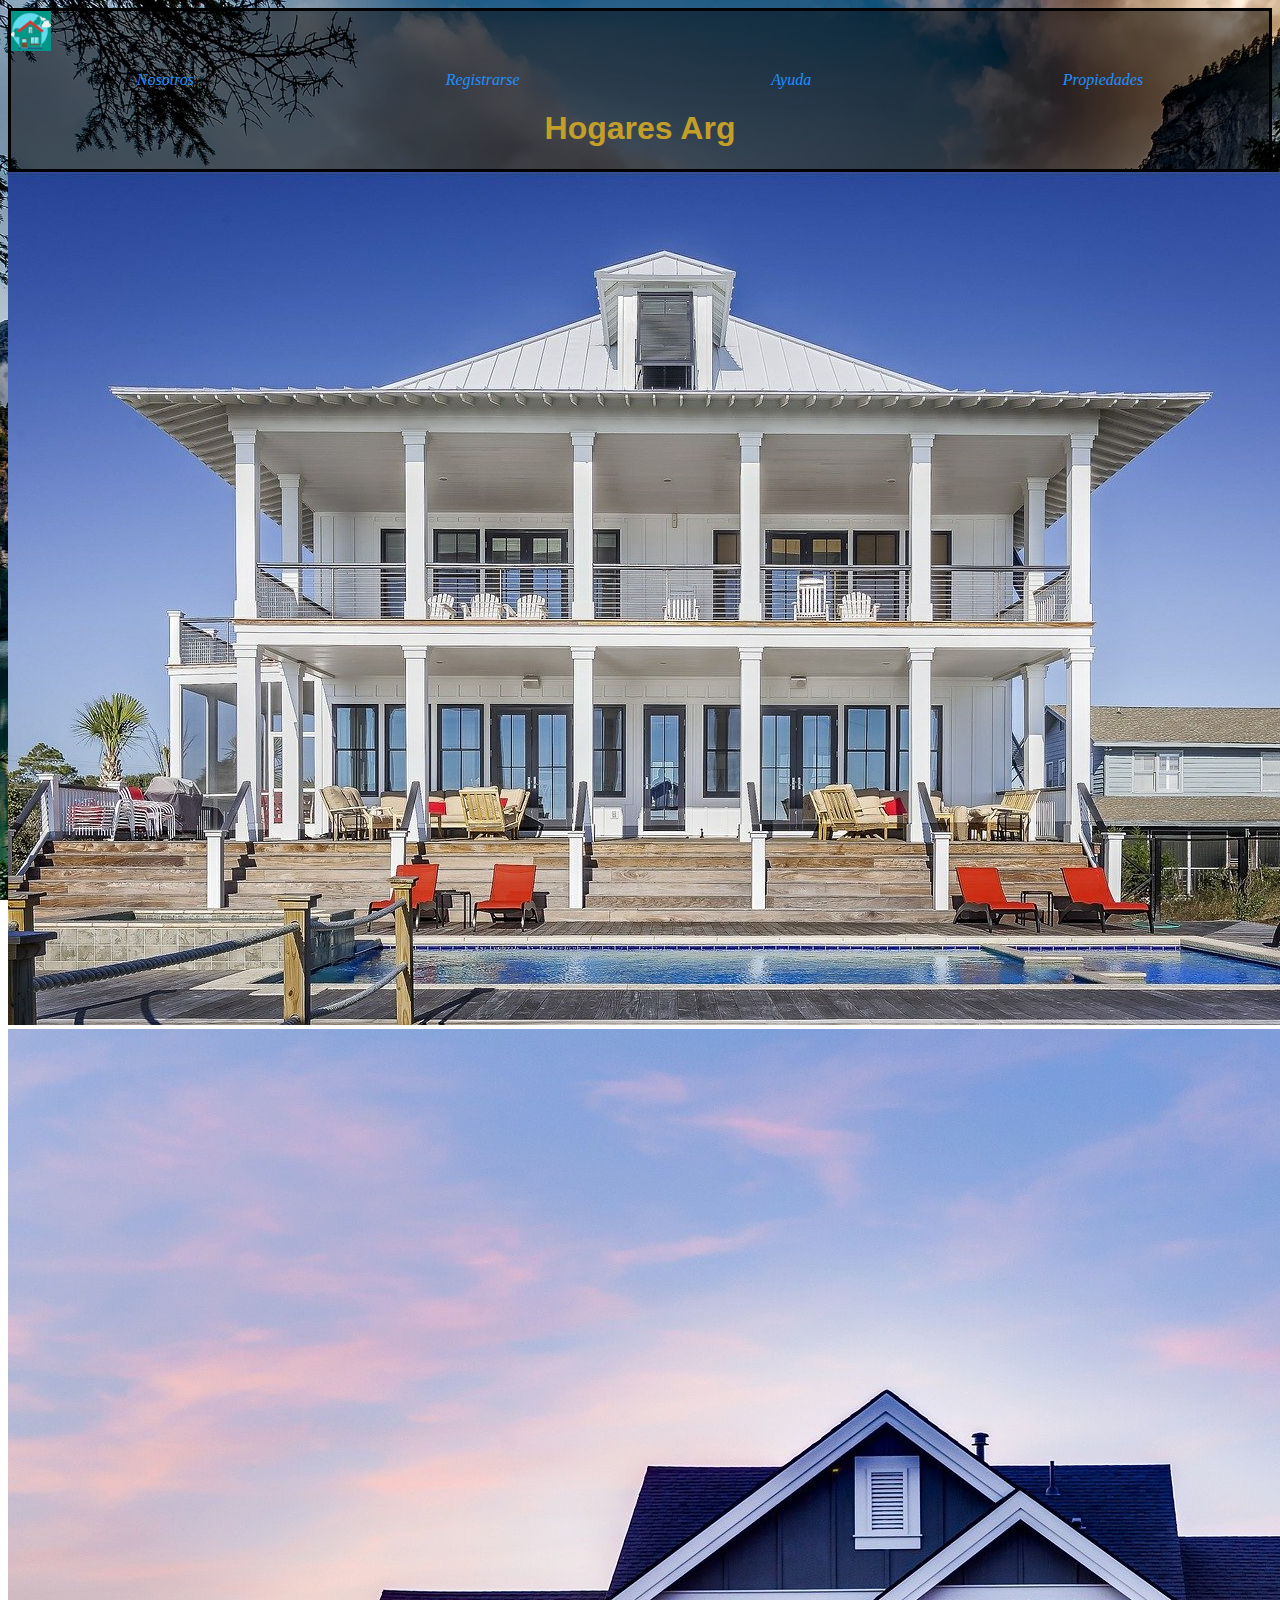
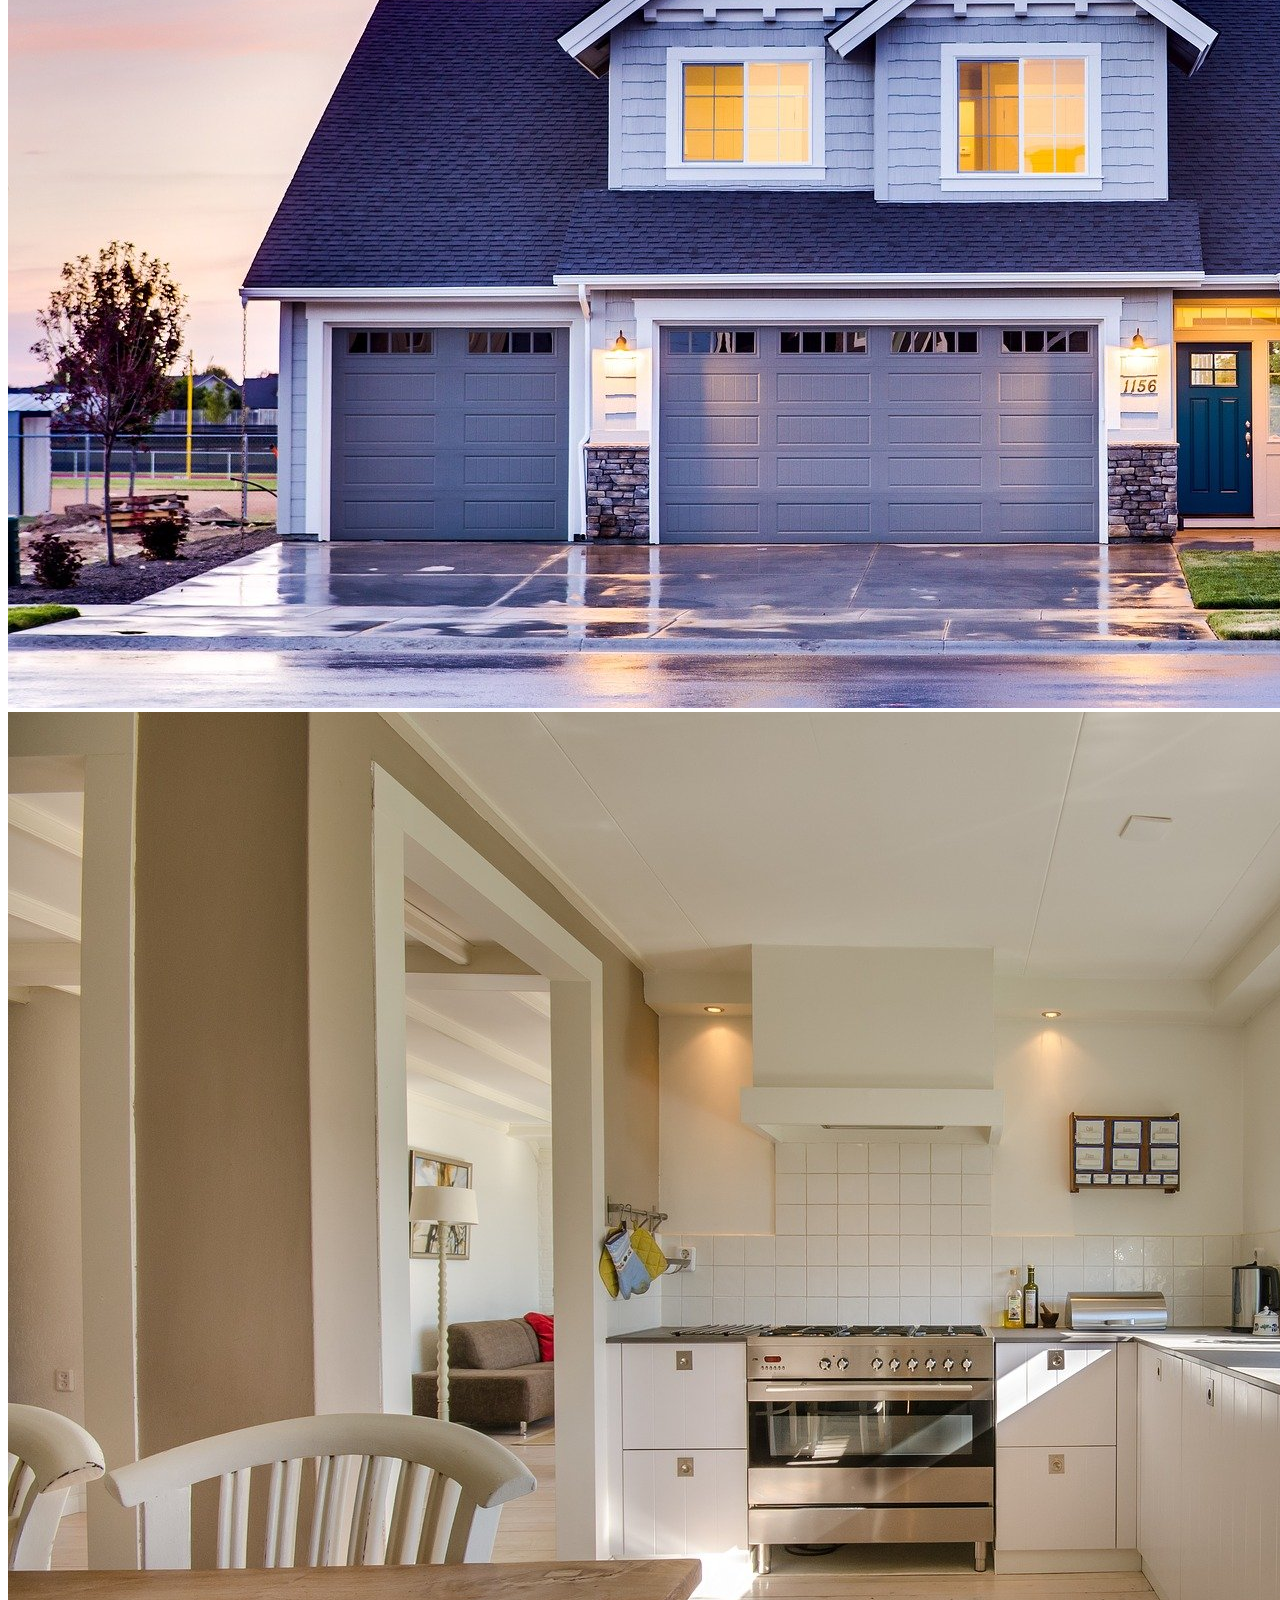
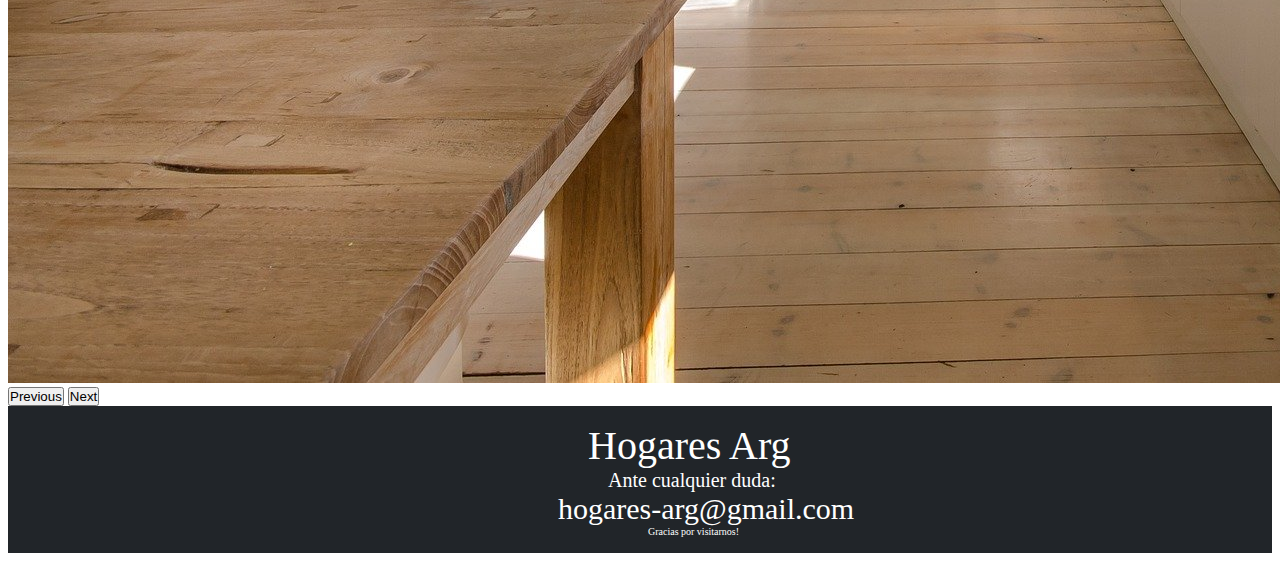
<file: index.html>
<!DOCTYPE html>
<html lang="en">
<head>
    <meta charset="UTF-8">
    <meta http-equiv="X-UA-Compatible" content="IE=edge">
    <meta name="viewport" content="width=device-width, initial-scale=1.0">

    <!--Meta tags-->
    <meta name="description" content="Pagina de inmobilaria donde se encuentran todos tipos de hogares, desde deptos hasta casas.
    Todos detallados. Página web de hogares.">
    <meta name="keywords" content="desarrollo web, aplicaciones, casa, inmobilaria">
    <meta name="author" content="Teo Roca">

    <meta property="og:title" content="Casas-Roca">

    <title> Casas-Roca - desarrollador web </title>
    <link rel="stylesheet" href="style.css">
    <link href="https://cdn.jsdelivr.net/npm/bootstrap@5.0.2/dist/css/bootstrap.min.css" rel="stylesheet" integrity="sha384-EVSTQN3/azprG1Anm3QDgpJLIm9Nao0Yz1ztcQTwFspd3yD65VohhpuuCOmLASjC" crossorigin="anonymous">
</head>

<body class="body-index">
    
    <header class="header">
        <img  style="height: 40px;" src="images/logo.png" alt="logo">
        <nav>
            <ul class="ulMenu">
                <li> <a href="nosotros.html">Nosotros</a> </li>
                <li> <a href="registrarse.html">Registrarse</a> </li>
                <li> <a href="ayuda.html">Ayuda</a> </li>
                <li> <a href="propiedades.html">Propiedades</a> </li>
            </ul>
        </nav>
        <h1> Hogares Arg</h1>
    </header >
    

    <div id="carouselExampleControls" class="carousel slide" data-bs-ride="carousel">
        <div class="carousel-inner">
          <div class="carousel-item active">
            <img src="images/casa8.jpg" class="d-block w-100" alt="imagen1">
          </div>
          <div class="carousel-item">
            <img src="images/casa6.jpg" class="d-block w-100" alt="imagen2">
          </div>
          <div class="carousel-item">
            <img src="images/casa7.jpg" class="d-block w-100" alt="imagen3">
          </div>
        </div>
        <button class="carousel-control-prev" type="button" data-bs-target="#carouselExampleControls" data-bs-slide="prev">
          <span class="carousel-control-prev-icon" aria-hidden="true"></span>
          <span class="visually-hidden">Previous</span>
        </button>
        <button class="carousel-control-next" type="button" data-bs-target="#carouselExampleControls" data-bs-slide="next">
          <span class="carousel-control-next-icon" aria-hidden="true"></span>
          <span class="visually-hidden">Next</span>
        </button>
      </div>
      
      <footer style= "bottom: 0px; background-color: #212529;">
        <ul class="ul-principal">
          <li style="font-size: 40px; margin-left: 30px;">Hogares Arg</li>
          <li style="font-size: 20px; margin-left: 50px;">Ante cualquier duda:</li>
          <li style="font-size: 30px;"> hogares-arg@gmail.com</li>
          <li style="font-size: 10px; margin-left: 90px;">Gracias por visitarnos!</li>
        </ul>
      </footer>

      <script src="https://cdn.jsdelivr.net/npm/@popperjs/core@2.9.2/dist/umd/popper.min.js" integrity="sha384-IQsoLXl5PILFhosVNubq5LC7Qb9DXgDA9i+tQ8Zj3iwWAwPtgFTxbJ8NT4GN1R8p" crossorigin="anonymous"></script>
      <script src="https://cdn.jsdelivr.net/npm/bootstrap@5.0.2/dist/js/bootstrap.min.js" integrity="sha384-cVKIPhGWiC2Al4u+LWgxfKTRIcfu0JTxR+EQDz/bgldoEyl4H0zUF0QKbrJ0EcQF" crossorigin="anonymous"></script>
</body>
</html>
</file>
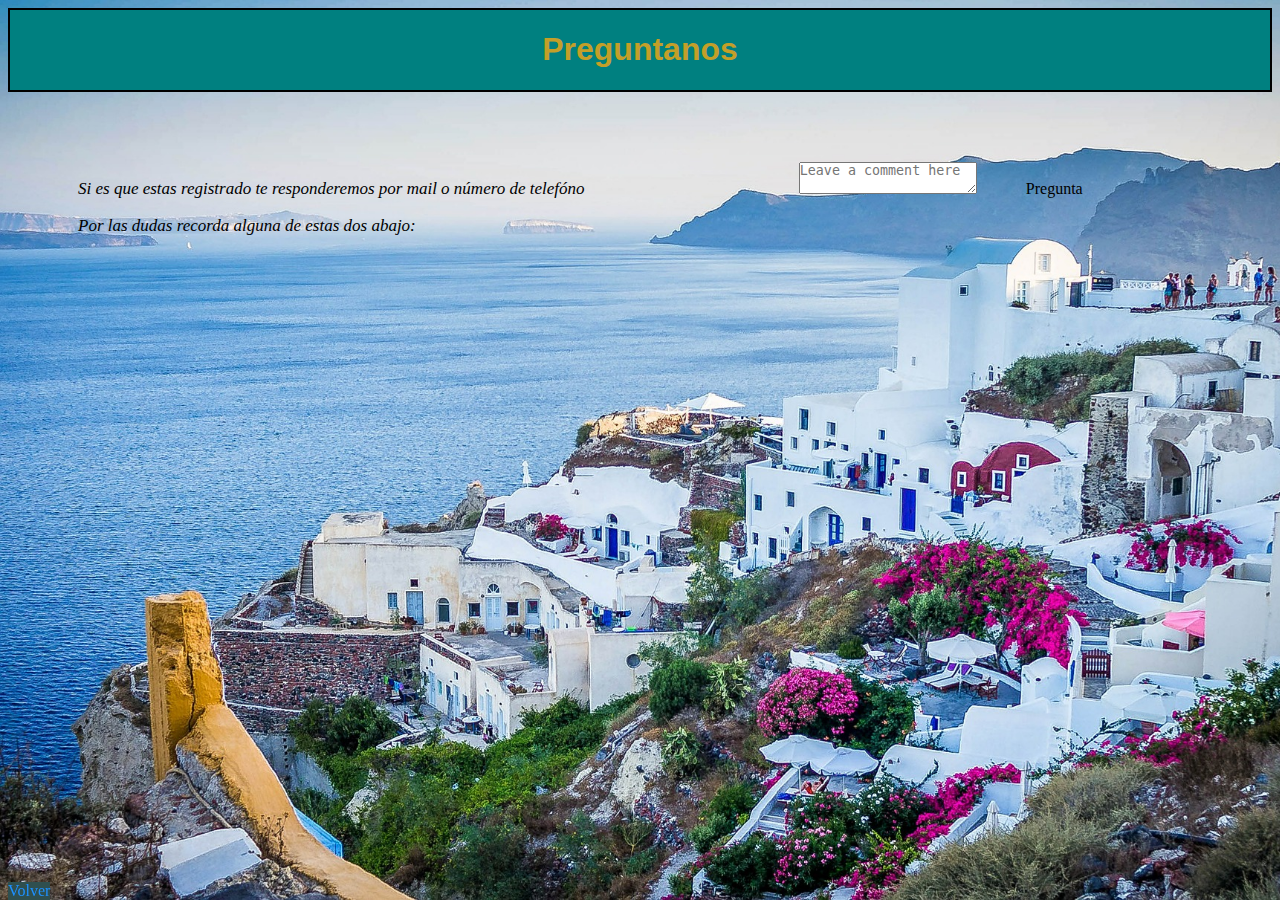
<file: ayuda.html>
<!DOCTYPE html>
<html lang="en">
<head>
    <meta charset="UTF-8">
    <meta http-equiv="X-UA-Compatible" content="IE=edge">
    <meta name="viewport" content="width=device-width, initial-scale=1.0">

     <!--Meta tags-->
     <meta name="description" content="Pagina de inmobilaria donde se encuentran todos tipos de hogares, desde deptos hasta casas.
     Todos detallados. Página web de hogares.">
     <meta name="keywords" content="desarrollo web, aplicaciones, casa, inmobilaria">
     <meta name="author" content="Teo Roca">
 
     <meta property="og:title" content="Casas-Roca">
 
    <title>Ayuda</title>
    <link rel="stylesheet" href="style.css">
    <link href="https://cdn.jsdelivr.net/npm/bootstrap@5.0.2/dist/css/bootstrap.min.css" rel="stylesheet" integrity="sha384-EVSTQN3/azprG1Anm3QDgpJLIm9Nao0Yz1ztcQTwFspd3yD65VohhpuuCOmLASjC" crossorigin="anonymous">

</head>
<body class="ayuda">
  
<header>
    <h1>Preguntanos</h1>
</header>

<main class="pregunta">

    <div class="pregunta1" style="font-size: 17px; font-style: oblique;">
        <p>Si es que estas registrado te responderemos por mail o número de telefóno</p>
        <p> Por las dudas recorda alguna de estas dos abajo:</p>
       </div>
    
        <div class="form-floating">
            <textarea class="form-control" placeholder="Leave a comment here" id="floatingTextarea"></textarea>
            <label style="padding: 45px;" for="floatingTextarea">Pregunta</label>
        </div>
    
</main>

<a href="index.html" style="background-color: darkslategrey; bottom: 0px; position: fixed;">Volver</a>



</body>
</html>
</file>
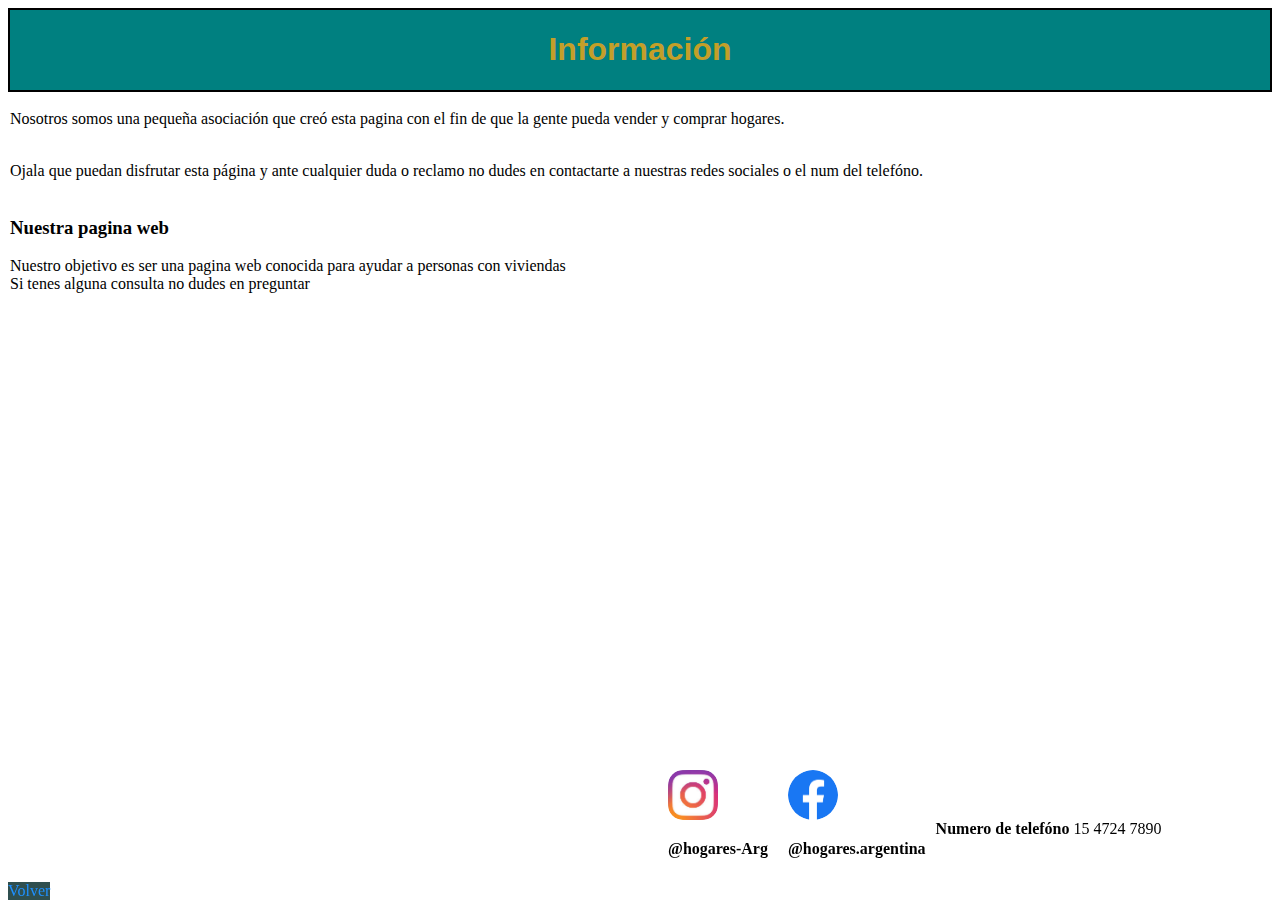
<file: nosotros.html>
<!DOCTYPE html>
<html lang="en">
<head>
    <meta charset="UTF-8">
    <meta http-equiv="X-UA-Compatible" content="IE=edge">
    <meta name="viewport" content="width=device-width, initial-scale=1.0">

     <!--Meta tags-->
     <meta name="description" content="Pagina de inmobilaria donde se encuentran todos tipos de hogares, desde deptos hasta casas.
     Todos detallados. Página web de hogares.">
     <meta name="keywords" content="desarrollo web, aplicaciones, casa, inmobilaria">
     <meta name="author" content="Teo Roca">
 
     <meta property="og:title" content="Casas-Roca">
 
     <title>Nosotros</title>
    <link rel="stylesheet" href="style.css">
    <link href="https://cdn.jsdelivr.net/npm/bootstrap@5.0.2/dist/css/bootstrap.min.css" rel="stylesheet" integrity="sha384-EVSTQN3/azprG1Anm3QDgpJLIm9Nao0Yz1ztcQTwFspd3yD65VohhpuuCOmLASjC" crossorigin="anonymous">
</head>

<body class="nosotros">
<header style="background-color: teal; border: black solid 2px;">
    <h1>Información</h1>
</header>
    <main>
    <table style=" display: flex; height: 50px;" class="table">
        <tr>
            <td>
                <p> Nosotros somos una pequeña asociación que creó esta pagina con el fin de que la gente pueda vender
                    y comprar hogares.</p>
            </td>
        </tr>
        <tr>
            <td>
                <p> Ojala que puedan disfrutar esta página y ante cualquier duda o reclamo no dudes en contactarte a nuestras
                    redes sociales o el num del telefóno.</p>
            </td>
        </tr>
        <tr>
            <td> 
                <h3>Nuestra pagina web</h3>
                <div> Nuestro objetivo es ser una pagina web conocida para ayudar a personas con viviendas
                </div>
                <div>Si tenes alguna consulta no dudes en preguntar</div>
                <div> </div>
            </td>
        </tr>
    </table>
 </main>
    
    <a href="index.html" class="volv">Volver</a>

    <footer class="footer-redes" style="text-decoration: underline;">
            <ul class="redes">
                <li class="redes2"> <img class="imag-insta" src="images/instagram.jpg" alt="instagram"> 
                <p>  <strong>@hogares-Arg </strong> </p>
                </li>
                <li class="redes2"> <img class="imagen-facebook" src="images/facebook.png" alt="facebook">
                <p> <strong>@hogares.argentina</strong> </p> </li>
                <li class="redes21"> <strong>Numero de telefóno</strong> 15 4724 7890</li>
            </ul>
    </footer>
</body>
</html>
</file>
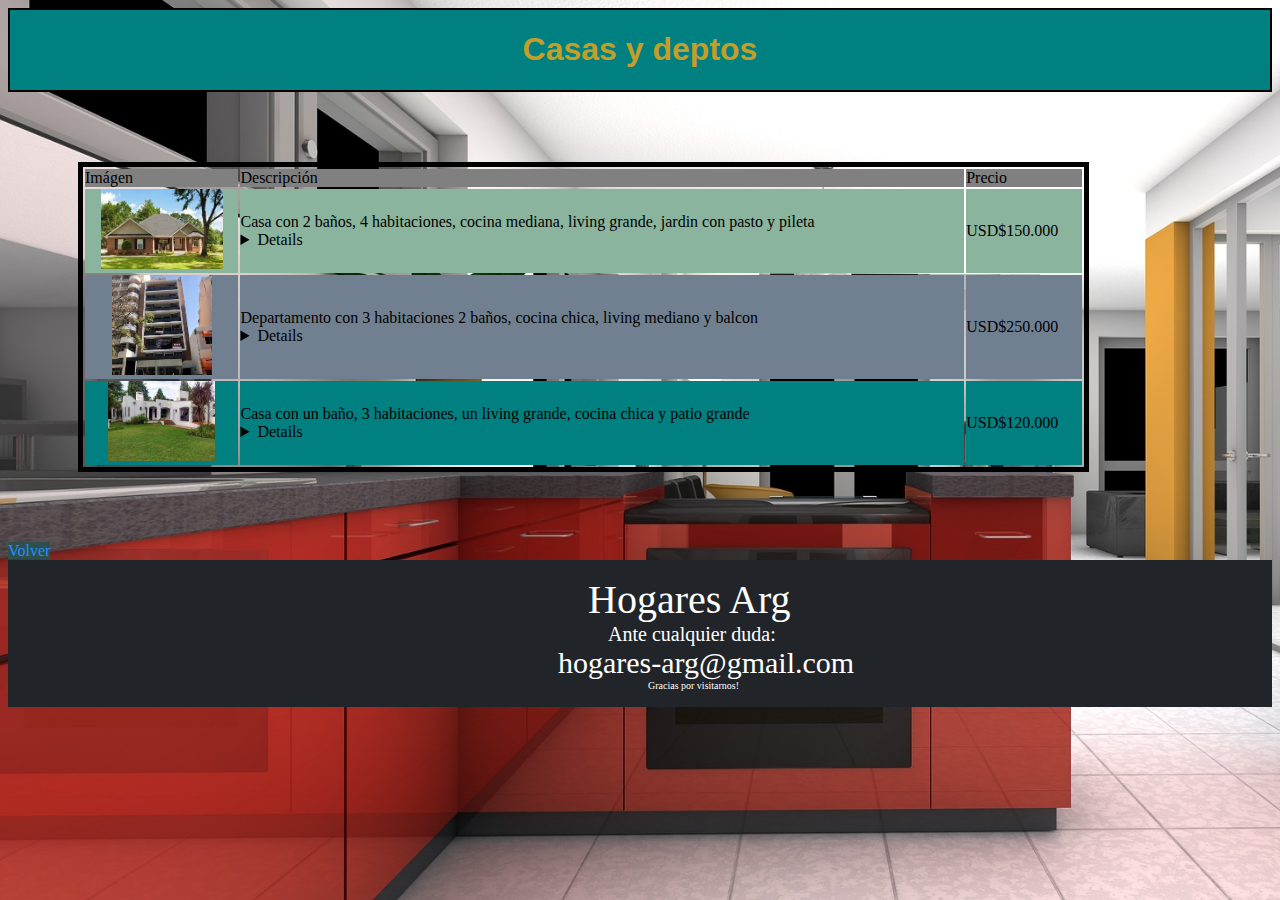
<file: propiedades.html>
<!DOCTYPE html>
<html lang="en">
<head>
    <meta charset="UTF-8">
    <meta http-equiv="X-UA-Compatible" content="IE=edge">
    <meta name="viewport" content="width=device-width, initial-scale=1.0">

     <!--Meta tags-->
     <meta name="description" content="Pagina de inmobilaria donde se encuentran todos tipos de hogares, desde deptos hasta casas.
     Todos detallados. Página web de hogares.">
     <meta name="keywords" content="desarrollo web, aplicaciones, casa, inmobilaria">
     <meta name="author" content="Teo Roca">
 
     <meta property="og:title" content="Casas-Roca">
 
    <title>Publicar</title>
    <link rel="stylesheet" href="style.css">
    <link href="https://cdn.jsdelivr.net/npm/bootstrap@5.0.2/dist/css/bootstrap.min.css" rel="stylesheet" integrity="sha384-EVSTQN3/azprG1Anm3QDgpJLIm9Nao0Yz1ztcQTwFspd3yD65VohhpuuCOmLASjC" crossorigin="anonymous">
</head>

<body class="propiedades">

    <header>
        <h1>Casas y deptos</h1>
    </header>

    <main> 
        <table style="border: solid 5px black; width: 80%; margin: 70px;">
        <tr style="background-color: grey;">
            <td>Imágen</td>
            <td>Descripción</td>
            <td>Precio</td>
        </tr>
        <tr style="background-color: #8AB49D;" class="tr-prop"> 
            <th><img style="height: 80px;" class="img-1" src="images/Casa-venta.jpg" alt="casa"></th>
            <td> Casa con 2 baños, 4 habitaciones, cocina mediana, living grande, jardin con pasto y pileta <details>Nordelta,Pilar</details> </td>
            <td> USD$150.000</td>
        </tr>
        <tr style="background-color: slategray;" class="tr-prop">
            <th><img style="height: 100px;" class="img-1" src="images/Departamento-venta.jpg" alt="depto"></th>
            <td> Departamento con 3 habitaciones 2 baños, cocina chica, living mediano y balcon <details>Palermo, Buenos Aires</details></td>
            <td> USD$250.000</td>
        </tr>
        <tr style="background-color: teal;" class="tr-prop">
            <th><img style="height: 80px;" class="img-1" src="images/depto-venta.jpg" alt="depto"></th>
            <td> Casa con un baño, 3 habitaciones, un living grande, cocina chica y patio grande <details>Golfers, Pilar</details></td>
            <td> USD$120.000</td>
        </tr>
        </table>
    </main>

        <a href="index.html" style="background-color: darkslategrey;">Volver</a>

        <footer style= "bottom: 0px; background-color: #212529;">
            <ul class="ul-principal">
              <li style="font-size: 40px; margin-left: 30px;">Hogares Arg</li>
              <li style="font-size: 20px; margin-left: 50px;">Ante cualquier duda:</li>
              <li style="font-size: 30px;"> hogares-arg@gmail.com</li>
              <li style="font-size: 10px; margin-left: 90px;">Gracias por visitarnos!</li>
            </ul>
          </footer>
    
    
    
</body>
</html>
</file>
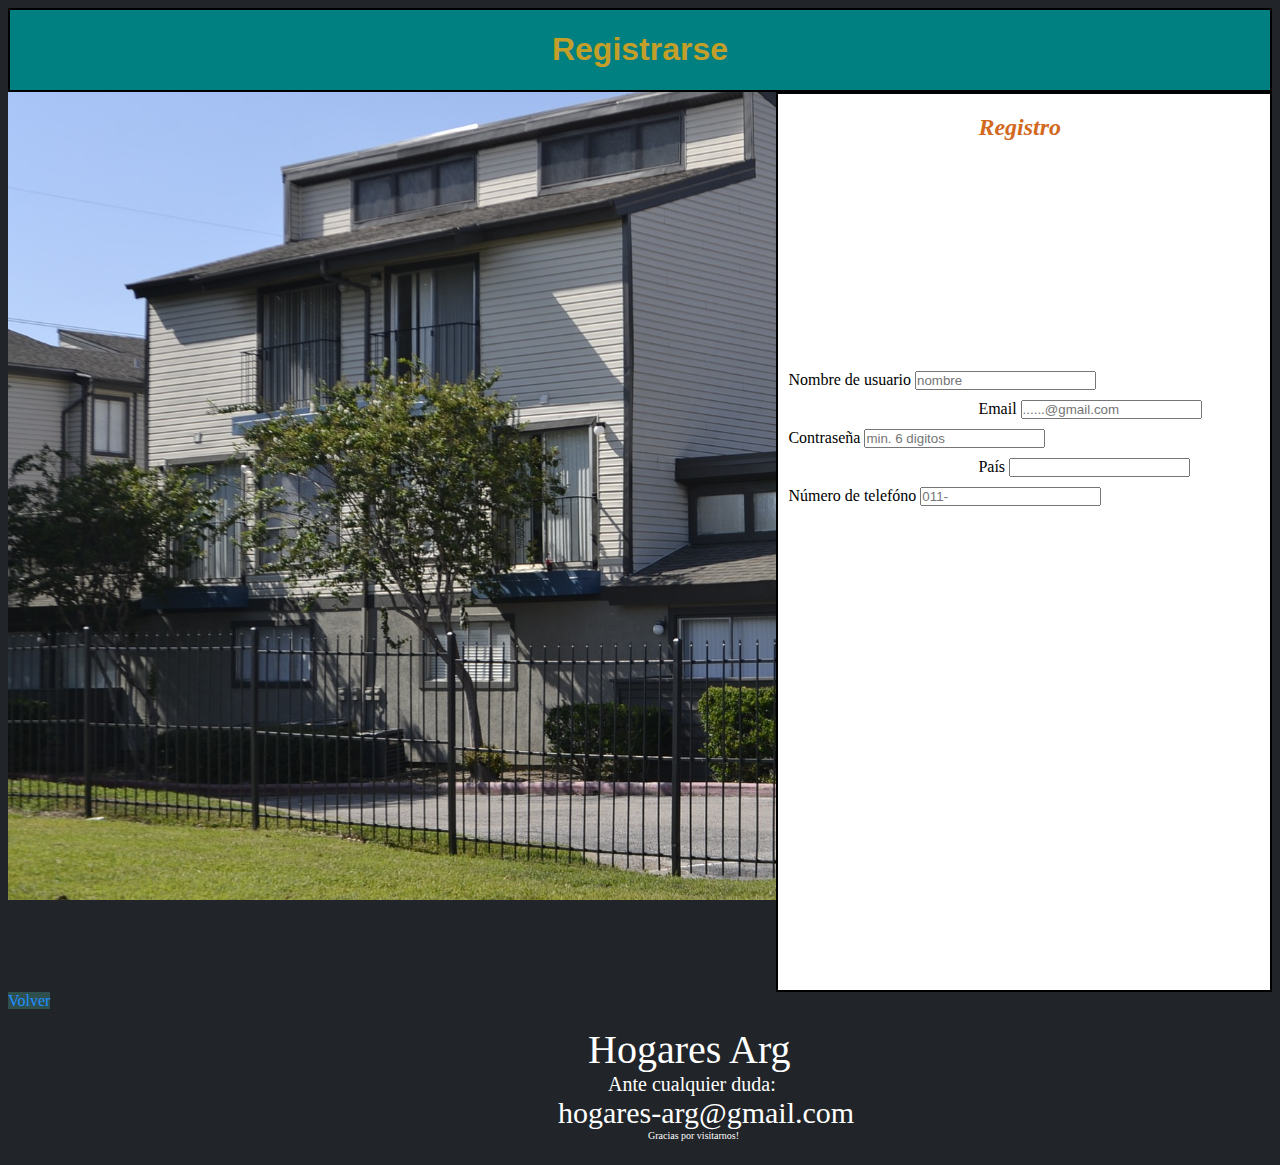
<file: registrarse.html>
<!DOCTYPE html>
<html lang="en">
<head>
    <meta charset="UTF-8">
    <meta http-equiv="X-UA-Compatible" content="IE=edge">
    <meta name="viewport" content="width=device-width, initial-scale=1.0">

     <!--Meta tags-->
     <meta name="description" content="Pagina de inmobilaria donde se encuentran todos tipos de hogares, desde deptos hasta casas.
     Todos detallados. Página web de hogares.">
     <meta name="keywords" content="desarrollo web, aplicaciones, casa, inmobilaria">
     <meta name="author" content="Teo Roca">
 
     <meta property="og:title" content="Casas-Roca">
 
    <title>Document</title>
    <link rel="stylesheet" href="style.css">
    <link href="https://cdn.jsdelivr.net/npm/bootstrap@5.0.2/dist/css/bootstrap.min.css" rel="stylesheet" integrity="sha384-EVSTQN3/azprG1Anm3QDgpJLIm9Nao0Yz1ztcQTwFspd3yD65VohhpuuCOmLASjC" crossorigin="anonymous">
</head>

<body style="background-color: #212529;">

  <header class="registrarse">
      <h1>Registrarse</h1>
  </header>
  
  <section class="registro">
  <div style="background-image:url(images/fondo2.jpg); background-attachment: fixed; background-size: cover; height: 900px; padding-left: 700px;">
  </div>

  <div style="border: 2px black solid; background-color:white;">
       <h2 style="padding-left: 200px; color: chocolate; font-style: italic;">Registro</h2>
      <section style="padding-top: 200px;">
      <form  action="enviar2.php" style="padding: 10px;">
          <label for="nombre-usuario">Nombre de usuario</label>
          <input type="text" name="nombre" id="nombre-usuario" placeholder="nombre">
      </form>
      <form action="enviar2.php" style="padding-left: 200px;">
          <label for="email">Email</label>
          <input type="text" name="email" id="email" placeholder="......@gmail.com">
      </form>
      <form action="enviar2.php" style="padding: 10px;">
          <label for="password">Contraseña</label>
          <input type="password" name="password" id="password" placeholder="min. 6 digitos">
      </form>
      <form action="enviar2.php" style="padding-left: 200px;">
          <label for="pais">País</label>
          <input type="text" name="pais" id="pais">
      </form>
      <form action="enviar2.php" style="padding: 10px;">
          <label for="numero">Número de telefóno</label>
          <input type="text" name="numero" id="numero" placeholder="011-">
      </form>
  </section>
  </div>
  </section>
 
  <a href="index.html" style= "background-color:darkslategrey;" >Volver</a>

  <footer style= "background-color: #212529; ">
      <ul class="ul-principal">
        <li style="font-size: 40px; margin-left: 30px;">Hogares Arg</li>
        <li style="font-size: 20px; margin-left: 50px;">Ante cualquier duda:</li>
        <li style="font-size: 30px;"> hogares-arg@gmail.com</li>
        <li style="font-size: 10px; margin-left: 90px;">Gracias por visitarnos!</li>
      </ul>
    </footer>


</body>
</html>
</file>
<file: style.css>
* {
   padding:0%;
    text-decoration: none;
}
/* menu con links*/
.ulMenu {
    color: rgb(24, 16, 16);
    font-style: italic;
    display: flex;
    justify-content: space-around;
    list-style-type: none;
}
h1 {
    color: #C39F29;
    display: flex;
    justify-content: center ;
    font-family:Impact, Haettenschweiler, 'Arial Narrow Bold', sans-serif
}
 /*links*/
a {
    color: dodgerblue;
}
a {
    text-decoration: none;
}
/*header*/
.header {
    background-color:rgb(0 0 0 / 50%) ;
    border: 3px solid black;
}

.body-index {
    background-image: url(images/monta.jpg);
    background-repeat: no-repeat;
    background-size: cover;
    background-attachment: fixed;
  
}
.ul-principal {
    text-decoration: none; 
    display: inline-block;
    padding-left: 550px;
    color: white;
    list-style-type: none;
    font-family: Georgia, 'Times New Roman', Times, serif;
    justify-content: flex-start;
}

@media only screen and (min-widht: 400px) {
    .nosotros {
        background-color: chocolate;
    }
}
@media only screen and (min-widht:401px) and (max-widht:1000px) {
    .nosotros {
        background-color: darkgoldenrod;
    }
}


.menu {
    display: inline-block;
}

header {
    background-color: teal;
    border: solid black 2px;
}

*/
/* poniendo color a los html del menú*/
.nosotros {
    background-image: url(images/casas4.jpg);
    background-repeat: no-repeat;
    background-size: cover;
    background-attachment: fixed;
}


/* para el footer*/
.redes {
    display: inline-flex;
    list-style: none;
}

.imagen-facebook {
height: 50px;
border-radius: 100px;
}
.imag-insta {
    height: 50px;
    border-radius: 15px;
}

.redes2 {
    padding: 10px;
}
.redes21 {
    padding-top: 60px;
}
.footer-redes {
    position: fixed;
    bottom: 0px;
    margin-left: 650px;
}

.volv {
    text-align: end;
    position: fixed;
    bottom: 0px;
    background-color: darkslategrey;
}

.inf {
    text-align: center;
    font-size: 50px;
    font-family: sans-serif;
    color: black;
    text-transform: uppercase;

}

/* Propiedades*/
.propiedades {
    background-image: url(images/casa10.jpg);
    background-size: cover;
    background-attachment: fixed;
}
.img-1:hover {
    transform:scaleY(2);
}


li:hover {
    color: darkgreen;
}

.ayuda {
    background-image: url(images/casa11.jpg);
    background-size: cover;
    background-repeat: no-repeat;
    background-attachment: fixed;
}
.pregunta {
    display: grid;
    grid-template-columns: auto auto;
    grid-template-rows: auto auto;
}
.pregunta1 {
    padding: 70px;
}
.form-floating {
    padding: 70px;
}

/*registrarse*/
.registro {
    display: grid;
    grid-template-columns: auto auto;
}
</file>
